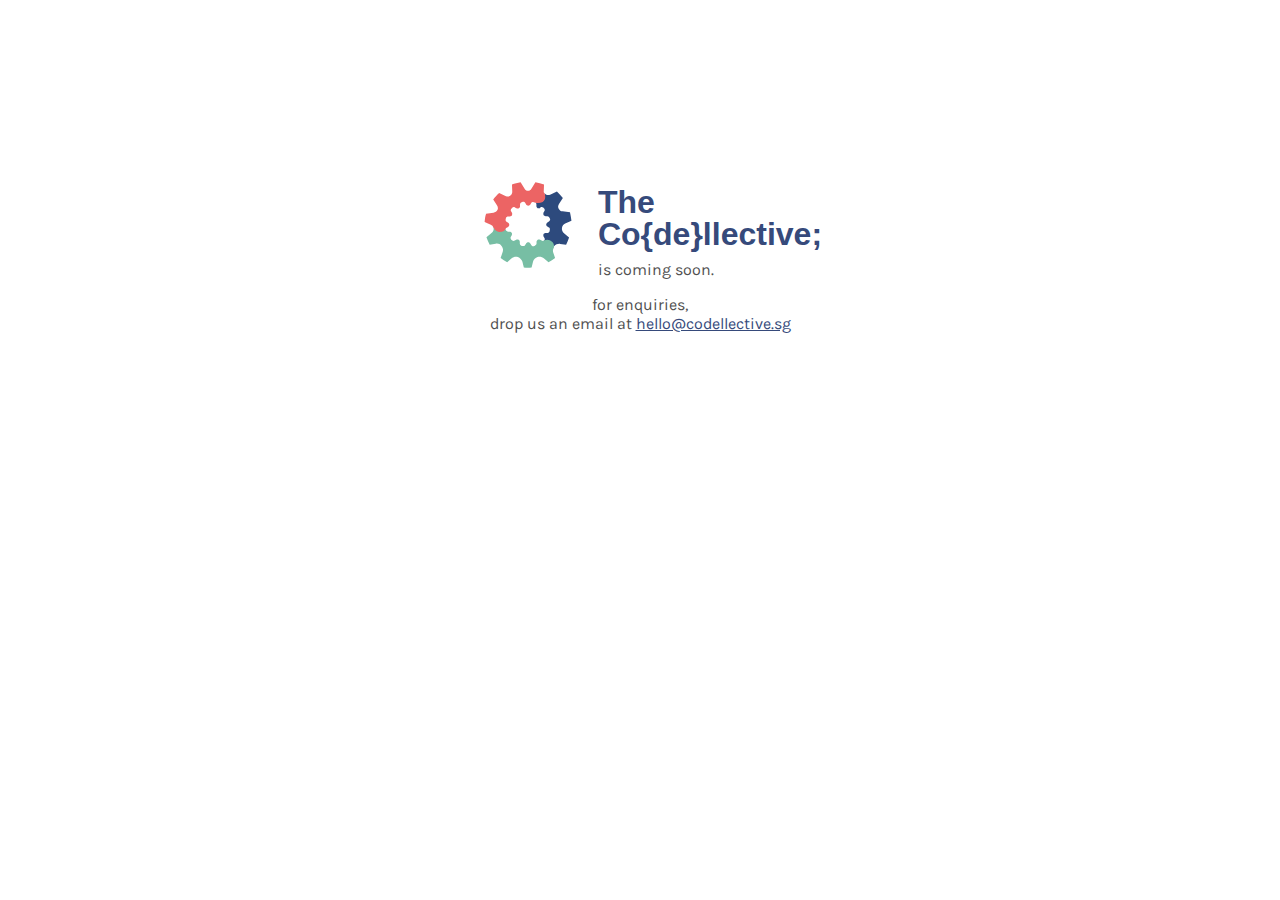
<file: index.html>
<!DOCTYPE html>
<meta name="viewport" content="width=device-width, initial-scale=1">
<link href="https://fonts.googleapis.com/css?family=Karla" rel="stylesheet">
<head>
<title>The Co{de}llective</title>
<link rel='shortcut icon' href='favicon.ico'>
<style>

html, body {
	height: 100%;
	width: 100%;
	padding: 0;
	margin: 0;
	overflow: hidden;
}
.wrapper {
	height: 100%;
	width: 100%;
	display: flex;
	flex-wrap: wrap;
	justify-content: center;
}
.wrapper-row {
	width:100%;
	display: flex;
	align-items: flex-end;
	justify-content: center;
}
@media screen and (max-width: 800px) {
	.wrapper-row {
		flex-direction: column;
		align-items: center;
	}
	.wrapper-row > img {
		width: 100%;
	}
	.wrapper > div {
		text-align: center;
	}
	footer > span {
		width: 150px;
	}
}

h1 {
	line-height: 1em;
	padding: 0;
	margin-bottom: 10px;
	font-family: "Helvetica";
	font-weight: 900;
	color: #364a7b;
}
img {
	width: 140px;
	animation-name: rotate;
	display: inline;
	animation-duration: 5s;
	animation-direction: normal;
	animation-timing-function: linear;
	animation-iteration-count: infinite;
}

p {
	padding-top: 0px;
	margin-top: 0px;
	font-family: "Karla", sans-serif;
	color: rgba(80, 80, 80, 1);
}

footer {
	height: 50%;
	display: flex;
	justify-content: center;
}

footer > span {
	text-align: center;
	font-family: "Karla", sans-serif;
	color: rgba(80, 80, 80, 1);
}

footer > span > a {
	color: #364a7b;
}

@keyframes rotate {
	to {
		transform: rotate(360deg);
	}
}

</style>
</head>
<div class="wrapper">
	<div class="wrapper-row">
		<img src="codellective_splash_01.svg"> 
		<div>
			<h1> The <br> Co{de}llective; </h1>
			<p>is coming soon.
		</div>
	</div>
	<footer>
		<span>
		for enquiries, <br> drop us an email at
		<a href="mailto:hello@codellective.sg">
			hello@codellective.sg
		</a>
		</span>
	</footer>
</div>
</file>
